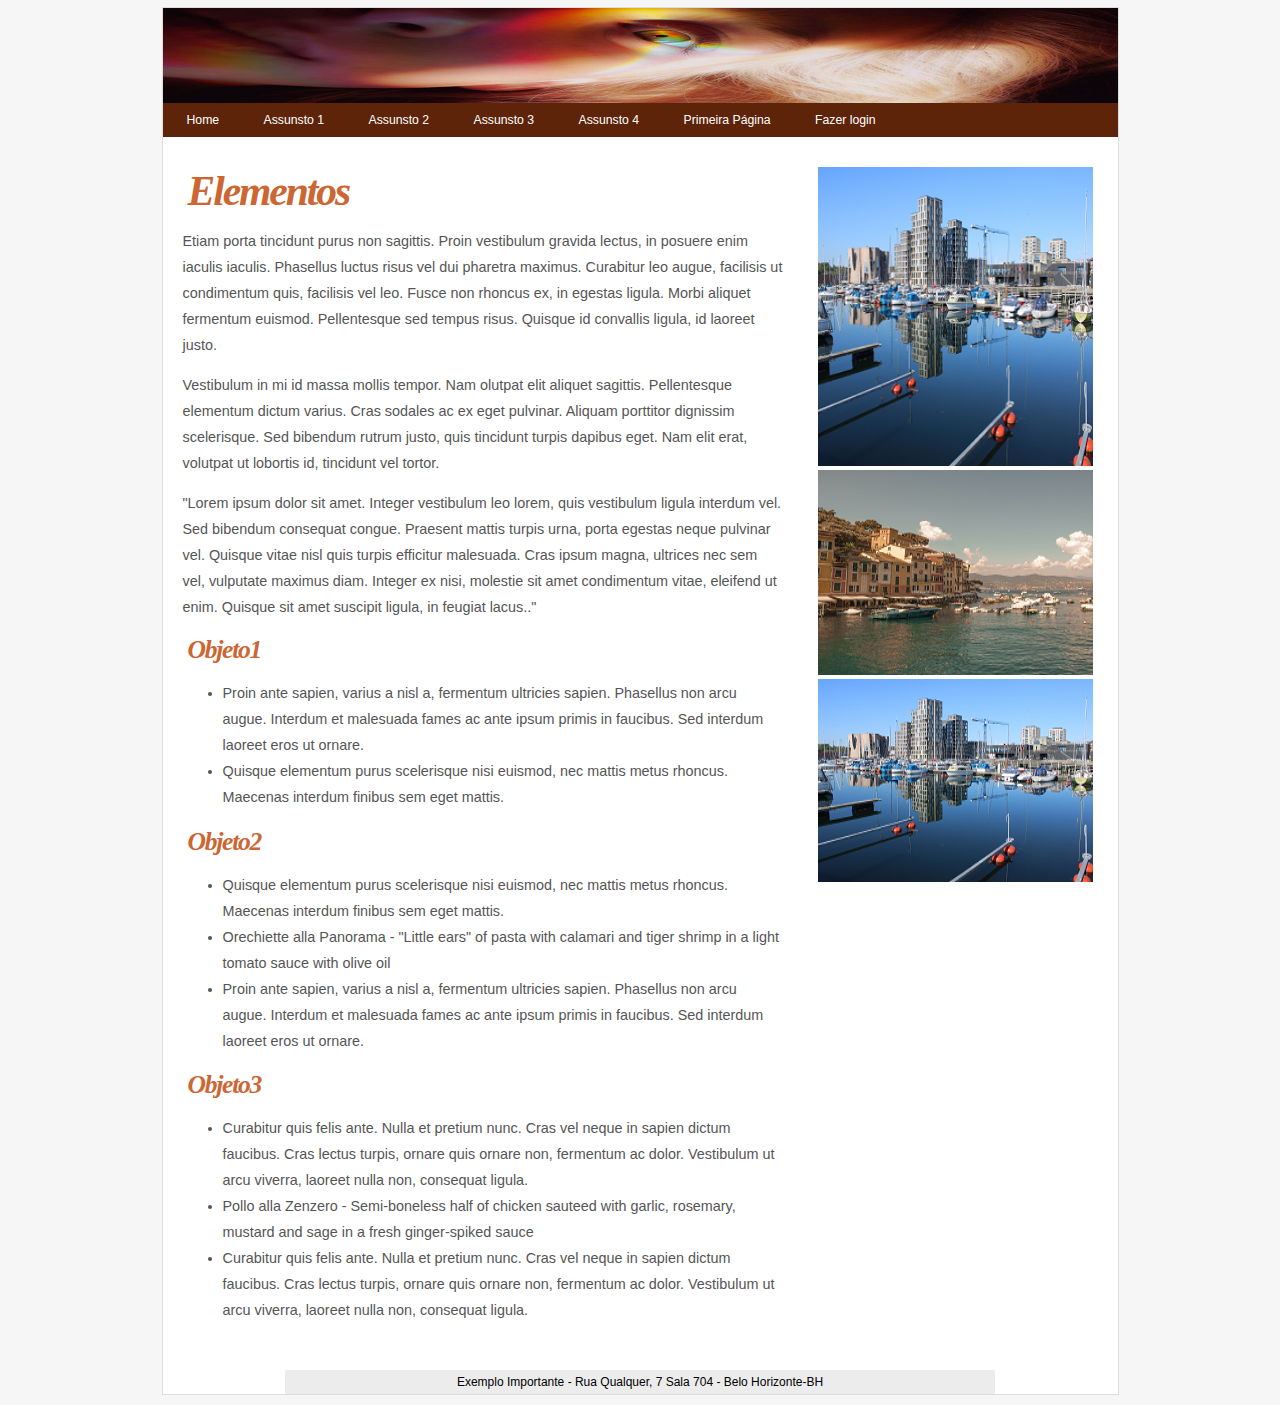
<file: index.html>
<!doctype html>
<html lang="pt-br">
    <head>
        <meta charset="UTF-8">
        <title>Exemplo Novos Elementos</title>
        
		<style>
            html { background-color:#F6F6F6 }
            
            #principal { width:955px; margin:-1px auto 10px; border:1px solid #ddd; background-color:#FFF; font-family:Arial, Helvetica, sans-serif }
            #topo { width:955px; height:95px }
            
            #navegacao { width: 955px; background-color: #5D240A }
            #navegacao ul { list-style:none; margin:0; padding:4px }
            #navegacao ul li { display:inline-block }
            #navegacao ul li a { font-size: 0.85em; text-decoration: none; color: #FFF; padding: 4px 20px }
            #navegacao ul li a:hover { background-color: #B4531A }
            
            #artigo { float:left; margin:30px 20px; width:600px }
            #apoio { float:right; width:300px; margin-top:30px }		
            #rodape { clear:both; width:700px; margin:0 auto; font-size:0.75em; text-align:center; background-color:#ECECEC; padding:5px }
            
            h1, h4 { font-family:Georgia, "Times New Roman", Times, serif; color:#C63; font-style:italic; letter-spacing:-0.05em }
            h1 { font-size:2.6em; margin:0 5px; }
            h4 { font-size:1.6em; margin:0 5px; }
            p, li { font-family:"Trebuchet MS", Arial, Helvetica, sans-serif; font-size:0.9em; color:#555; line-height:1.8 }
        </style>        
    
    </head>

    <body>
        
        <div id="principal">
    
            <div id="topo">
                <img src="img/3.png">
            </div>

            <div id="navegacao">
                <ul>
                  <li><a href="https://dnakazima.000webhostapp.com/">Home</a></li>
                  <li><a href="info.html">Assunsto 1</a></li>
                  <li><a href="special-events.html">Assunsto 2</a></li>
                  <li><a href="dvd.html">Assunsto 3</a></li>
                  <li><a href="location.htm">Assunsto 4</a></li>
                  <li><a href="primeira.html">Primeira Página</a></li>
                  <li><a href="cadastro/login.php">Fazer login</a></li>
                </ul>
            </div>

            <div id="artigo">
                <h1>Elementos</h1>
                <p>Etiam porta tincidunt purus non sagittis. Proin vestibulum gravida lectus, in posuere enim iaculis iaculis. Phasellus luctus risus vel dui pharetra maximus. Curabitur leo augue, facilisis ut condimentum quis, facilisis vel leo. Fusce non rhoncus ex, in egestas ligula. Morbi aliquet fermentum euismod. Pellentesque sed tempus risus. Quisque id convallis ligula, id laoreet justo.</p>
                <p>Vestibulum in mi id massa mollis tempor. Nam olutpat elit aliquet sagittis. Pellentesque elementum dictum varius. Cras sodales ac ex eget pulvinar. Aliquam porttitor dignissim scelerisque. Sed bibendum rutrum justo, quis tincidunt turpis dapibus eget. Nam elit erat, volutpat ut lobortis id, tincidunt vel tortor.</p>
                <p>&quot;Lorem ipsum dolor sit amet. Integer vestibulum leo lorem, quis vestibulum ligula interdum vel. Sed bibendum consequat congue. Praesent mattis turpis urna, porta egestas neque pulvinar vel. Quisque vitae nisl quis turpis efficitur malesuada. Cras ipsum magna, ultrices nec sem vel, vulputate maximus diam. Integer ex nisi, molestie sit amet condimentum vitae, eleifend ut enim. Quisque sit amet suscipit ligula, in feugiat lacus..&quot;</p>

                <h4>Objeto1</h4>
                <ul>
                    <li>Proin ante sapien, varius a nisl a, fermentum ultricies sapien. Phasellus non arcu augue. Interdum et malesuada fames ac ante ipsum primis in faucibus. Sed interdum laoreet eros ut ornare.</li>
                    <li>Quisque elementum purus scelerisque nisi euismod, nec mattis metus rhoncus. Maecenas interdum finibus sem eget mattis.</li>
                </ul>

                <h4>Objeto2</h4>
                <ul>
                    <li>Quisque elementum purus scelerisque nisi euismod, nec mattis metus rhoncus. Maecenas interdum finibus sem eget mattis.</li>
                    <li>Orechiette alla Panorama - &quot;Little ears&quot; of pasta with calamari and tiger shrimp in a light tomato sauce with olive oil</li>
                    <li>Proin ante sapien, varius a nisl a, fermentum ultricies sapien. Phasellus non arcu augue. Interdum et malesuada fames ac ante ipsum primis in faucibus. Sed interdum laoreet eros ut ornare.</li>
                </ul>
                <h4>Objeto3</h4>
                <ul>
                    <li>Curabitur quis felis ante. Nulla et pretium nunc. Cras vel neque in sapien dictum faucibus. Cras lectus turpis, ornare quis ornare non, fermentum ac dolor. Vestibulum ut arcu viverra, laoreet nulla non, consequat ligula.</li>
                    <li>Pollo alla Zenzero - Semi-boneless half of chicken sauteed with garlic, rosemary, mustard and sage in a fresh ginger-spiked sauce</li>
                    <li>Curabitur quis felis ante. Nulla et pretium nunc. Cras vel neque in sapien dictum faucibus. Cras lectus turpis, ornare quis ornare non, fermentum ac dolor. Vestibulum ut arcu viverra, laoreet nulla non, consequat ligula.</li>
                </ul>
            </div>

            <div id="apoio">
                <img src="img/2.png" width="275" height="299" />
                <img src="img/1.png" width="275" height="205" />
                <img src="img/4.png" width="275" height="203" />    
            </div>

            <div id="rodape">Exemplo Importante - Rua Qualquer, 7 Sala 704 - Belo Horizonte-BH</div>
    
        </div>
    </body>

</html>
</file>
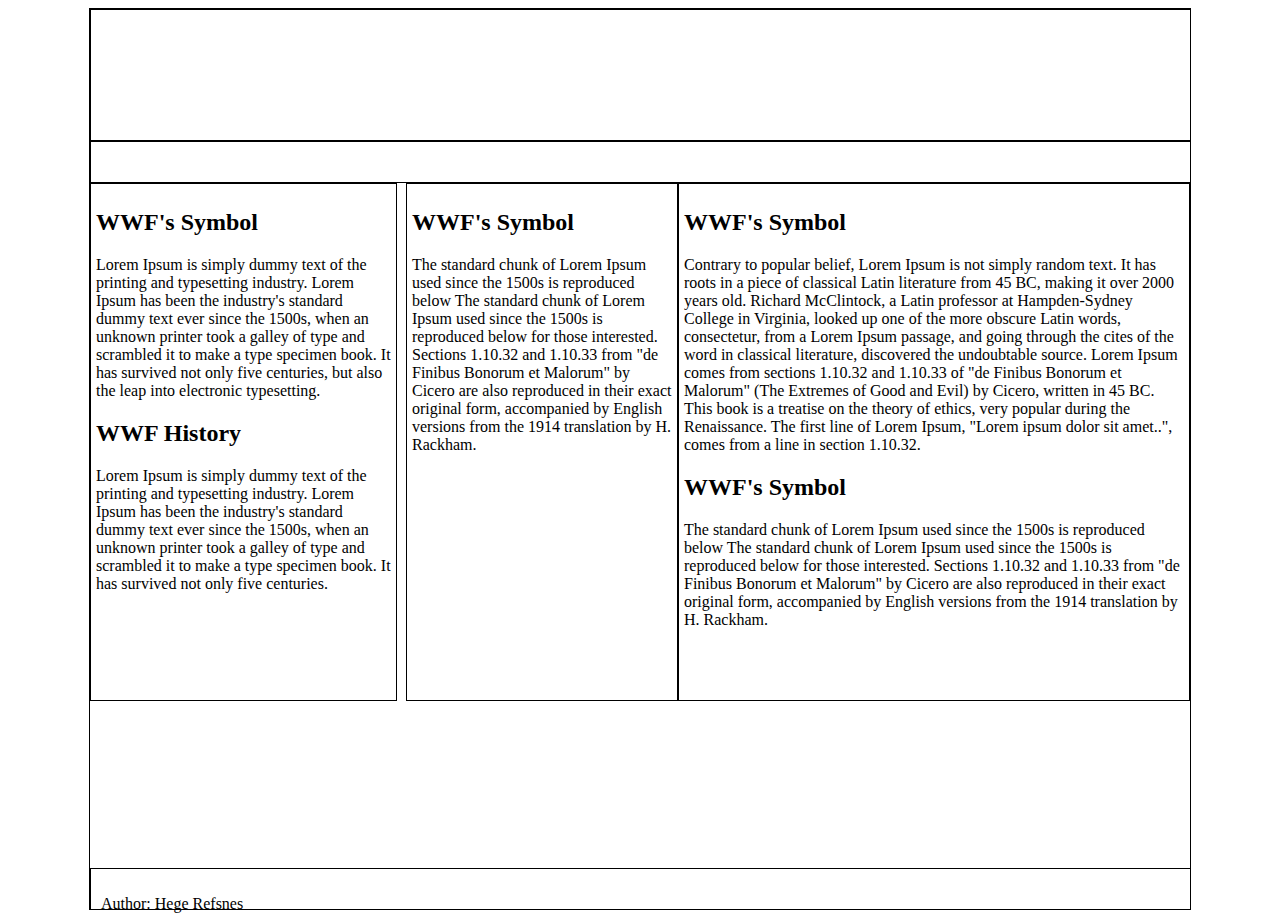
<file: primeira.html>
<!DOCTYPE html>
<html lang="pt-br">

<head>
    <meta charset="UTF-8">
    <meta http-equiv="X-UA-Compatible" content="IE=edge">
    <meta name="viewport" content="width=device-width, initial-scale=1.0">
    <link href="css/style.css" rel="stylesheet" type="text/css" />

    <title>Document</title>
</head>

<body>
    <main>


        <header> </header>

        <nav> </nav>

        <section>
            <h2>WWF's Symbol</h2>
            <a>Lorem Ipsum is simply dummy text of the printing and typesetting industry.
                Lorem Ipsum has been the industry's standard dummy text ever since the 1500s,
                when an unknown printer took a galley of type and scrambled it to make a type
                specimen book. It has survived not only five centuries, but also the leap into
                electronic typesetting.
            </a>

            <h2>WWF History</h2>
            <a>Lorem Ipsum is simply dummy text of the printing and typesetting industry.
                Lorem Ipsum has been the industry's standard dummy text ever since the 1500s, when
                an unknown printer took a galley of type and scrambled it to make a type specimen book.
                It has survived not only five centuries.
            </a>
        </section>


        <!-- <div id="le"> </div>

        <div id="le1"> </div> -->

        <article>
            <h2>WWF's Symbol</h2>
            <a>Contrary to popular belief, Lorem Ipsum is not simply random text.
                It has roots in a piece of classical Latin literature from 45 BC, making
                it over 2000 years old. Richard McClintock, a Latin professor at Hampden-Sydney
                College in Virginia, looked up one of the more obscure Latin words, consectetur,
                from a Lorem Ipsum passage, and going through the cites of the word in classical
                literature, discovered the undoubtable source. Lorem Ipsum comes from sections
                1.10.32 and 1.10.33 of "de Finibus Bonorum et Malorum" (The Extremes of Good and Evil)
                by Cicero, written in 45 BC. This book is a treatise on the theory of ethics, very
                popular during the Renaissance. The first line of Lorem Ipsum,
                "Lorem ipsum dolor sit amet..", comes from a line in section 1.10.32.
            </a>

            <h2>WWF's Symbol</h2>
            <a>The standard chunk of Lorem Ipsum used since the 1500s is reproduced below
                The standard chunk of Lorem Ipsum used since the 1500s is reproduced below
                for those interested. Sections 1.10.32 and 1.10.33 from "de Finibus Bonorum
                et Malorum" by Cicero are also reproduced in their exact original form, accompanied
                by English versions from the 1914 translation by H. Rackham.
            </a>
        </article>

        <aside>
            <h2>WWF's Symbol</h2>
            <a>The standard chunk of Lorem Ipsum used since the 1500s is reproduced below
                The standard chunk of Lorem Ipsum used since the 1500s is reproduced below
                for those interested. Sections 1.10.32 and 1.10.33 from "de Finibus Bonorum
                et Malorum" by Cicero are also reproduced in their exact original form, accompanied
                by English versions from the 1914 translation by H. Rackham.
            </a>
        </aside>

        <footer>
            <p>Author: Hege Refsnes</p>
        </footer>


    </main>

</body>

</html>
</file>
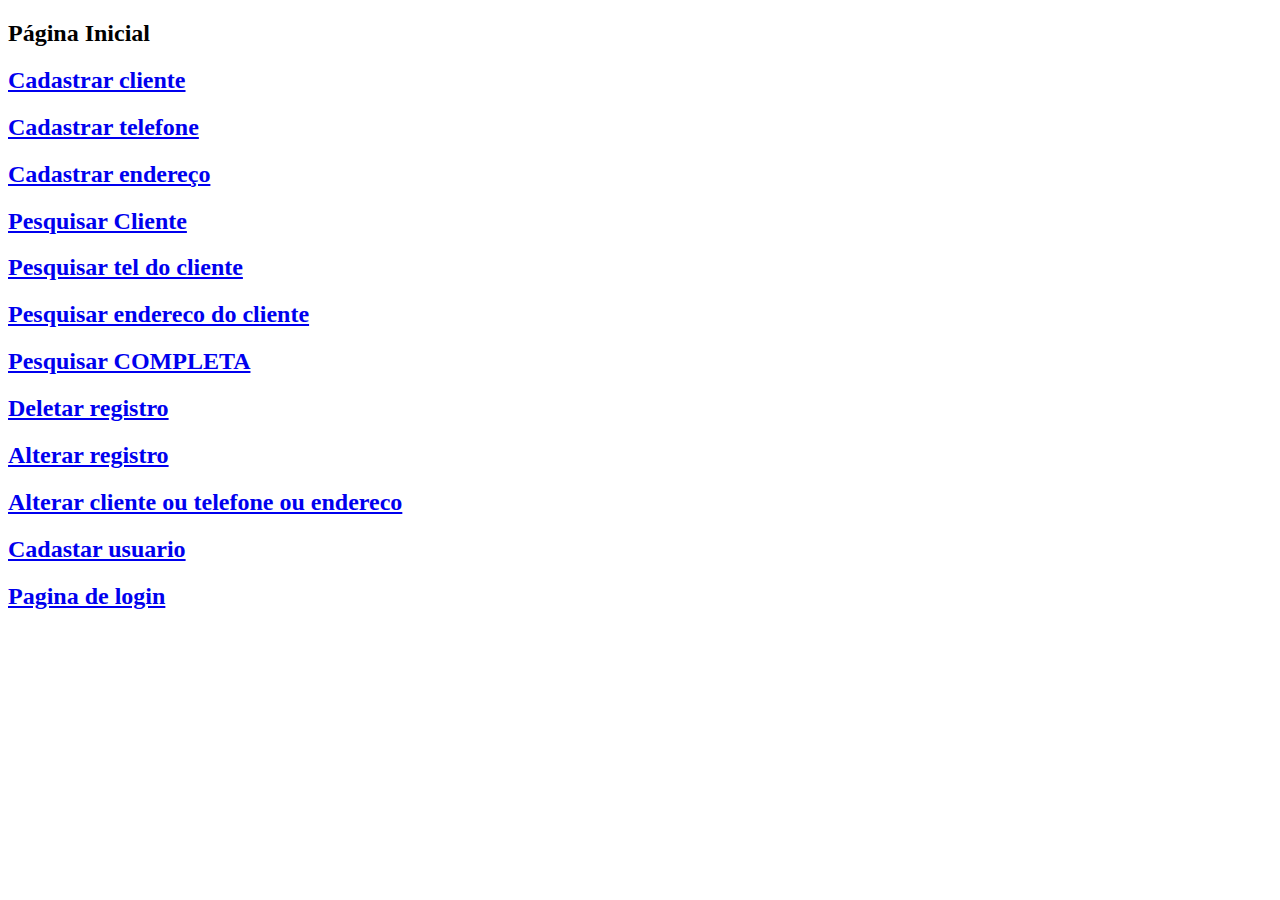
<file: cadastro/cadastro123.html>
<!DOCTYPE html>
<html lang="pt-br">
<head>
    <meta charset="utf-8">
    <title>Página Inicial</title>
    <meta name="viewport" content="width=device-width, initial-scale=1, shrink-to-fit=no">    
    <link rel="stylesheet" href="https://stackpath.bootstrapcdn.com/bootstrap/4.1.3/css/bootstrap.min.css" integrity="sha384-MCw98/SFnGE8fJT3GXwEOngsV7Zt27NXFoaoApmYm81iuXoPkFOJwJ8ERdknLPMO" crossorigin="anonymous">
</head>
<body class="text-center mt-3">
    <h2 class="shadow-sm p-3 mb-3 bg-white rounded">Página Inicial</h2>
    <div class="container col-12">
        <div class="row">
                <div class="col-3">
                    <h2><a href="cadastro_cliente.html" class="btn btn-primary">Cadastrar cliente</a></h2>
                </div>
				<div class="col-3">
                    <h2><a href="cadastro_telefone.html" class="btn btn-primary">Cadastrar telefone</a></h2>
                </div>
                <div class="col-3">
                    <h2><a href="cadastro_endereco.html" class="btn btn-primary">Cadastrar endereço</a></h2>
                </div>
                <div class="col-3">
                    <h2><a href="pesquisar_cliente.html" class="btn btn-primary">Pesquisar Cliente</a></h2>
                </div>
                <div class="col-3">
                    <h2><a href="pesquisar_tel.html" class="btn btn-primary">Pesquisar tel do cliente</a></h2>
                </div>
                <div class="col-3">
                    <h2><a href="pesquisar_end.html" class="btn btn-primary">Pesquisar endereco do cliente</a></h2>
                </div>
                <div class="col-3">
                    <h2><a href="pesquisar_cliente_join.html" class="btn btn-primary">Pesquisar COMPLETA</a></h2>
                </div>
                <div class="col-3">
                    <h2><a href="deletar.html" class="btn btn-primary">Deletar registro</a></h2>
                </div>
                <div class="col-3">
                    <h2><a href="update.html" class="btn btn-primary">Alterar registro</a></h2>
                </div>
                <div class="col-3">
                    <h2><a href="update2.html" class="btn btn-primary">Alterar cliente ou telefone ou endereco</a></h2>
                </div>
                <div class="col-3">
                    <h2><a href="userLogin.html" class="btn btn-primary">Cadastar usuario</a></h2>
                </div>
                <div class="col-3">
                    <h2><a href="login.php" class="btn btn-primary">Pagina de login</a></h2>
                </div>
        </div>
    </div>
</body>
</html>
</file>
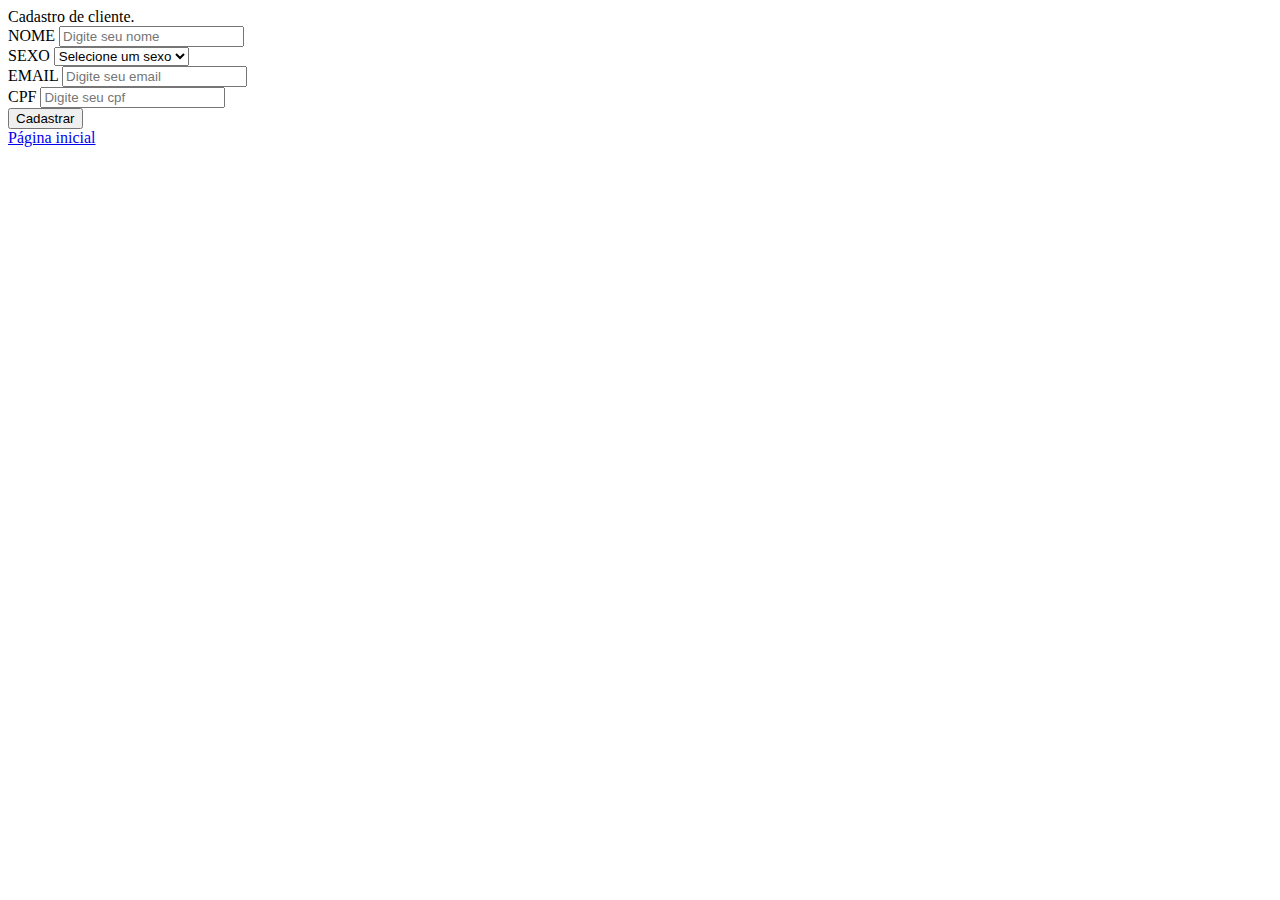
<file: cadastro/cadastro_cliente.html>
<!DOCTYPE html>
<html lang="pt-br">
<head>
    <meta charset="utf-8">
    <title>Cadastro do cliente</title>
    <meta name="viewport" content="width=device-width, initial-scale=1, shrink-to-fit=no">    
    <link rel="stylesheet" href="https://stackpath.bootstrapcdn.com/bootstrap/4.1.3/css/bootstrap.min.css" integrity="sha384-MCw98/SFnGE8fJT3GXwEOngsV7Zt27NXFoaoApmYm81iuXoPkFOJwJ8ERdknLPMO" crossorigin="anonymous">
</head>
<body>
    <div class="container">
        <div class="card card-register mx-auto col-8 px-0">
            <div class="card-header bg-primary">Cadastro de cliente.</div>
            <div class="card-body">
                <form action="cadastro_cliente.php" method="POST">
                    <div class="form-group">
                        <div class="form-row">
							
                            <div class="col-12">
                                <label for="NOME">NOME</label>
                                <input type="text" name="NOME" class="form-control" placeholder="Digite seu nome">
                            </div>
                            <div class="col-12">
                               <label for="SEXO">SEXO</label>
                                <select name="SEXO" class="form-control">
                                    <option value="">Selecione um sexo</option>
                                    <option value="F">Feminino</option>
									<option value="M">Masculino</option>
                                    
                                </select>																			
																
                            </div>
                            <div class="col-12">
                                <label for="EMAIL">EMAIL</label>
                                <input type="text" name="EMAIL" class="form-control" placeholder="Digite seu email">
                            </div>
                           
                            <div class="col-12">
                                <label for="CPF">CPF</label>
                                <input type="text" name="CPF" class="form-control" placeholder="Digite seu cpf">
                            </div>
                            
                            
                            
                        </div>
                    </div>
                    <button class="btn btn-primary btn-block">Cadastrar</button>
                    <div class="text-center">
                        <a href="index.html" class="d-block mt-3">Página inicial</a>
                    </div>
                </form>
            </div>
        </div>
    </div>       
</body>
</html>
</file>
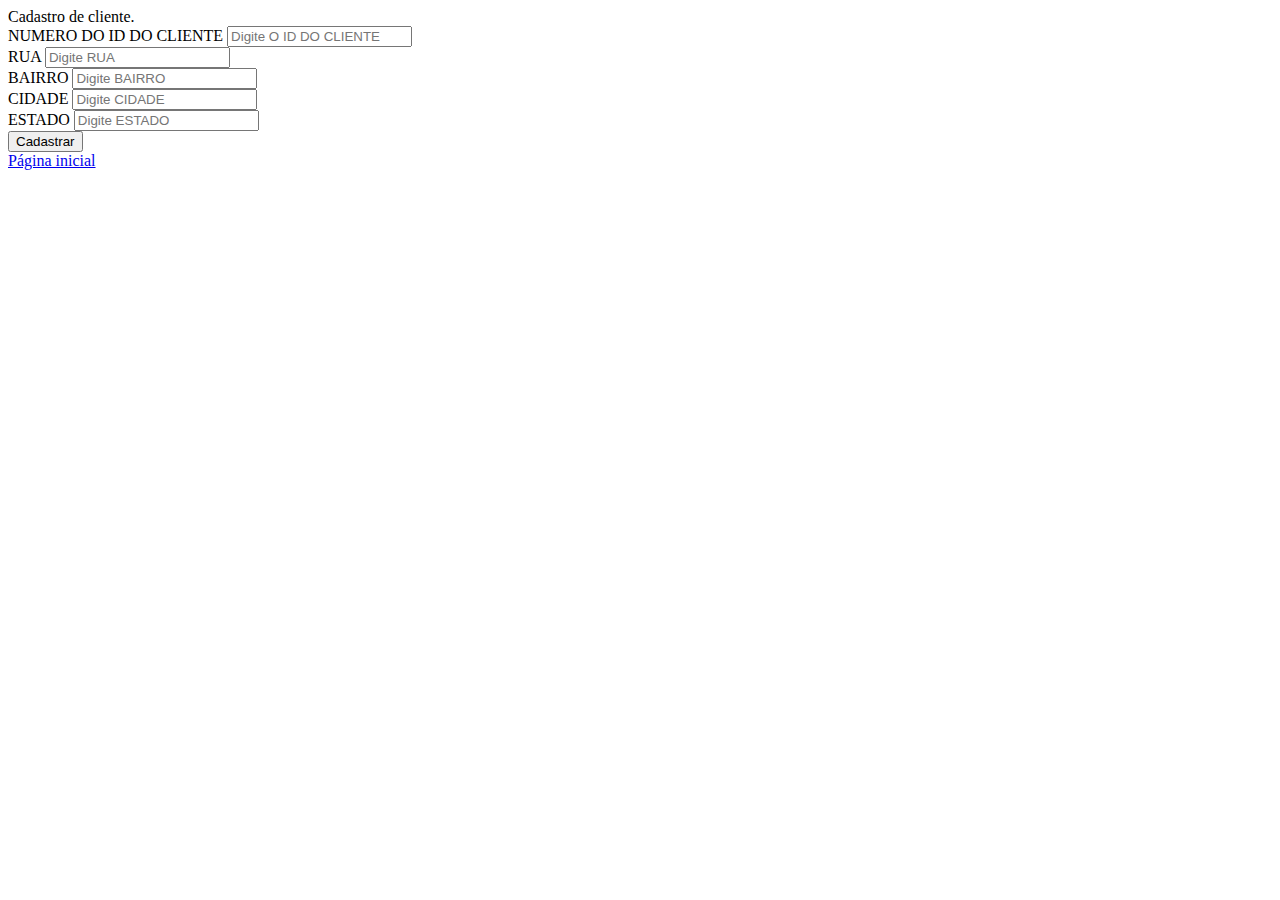
<file: cadastro/cadastro_endereco.html>
<!DOCTYPE html>
<html lang="pt-br">
<head>
    <meta charset="utf-8">
    <title>Cadastro do cliente</title>
    <meta name="viewport" content="width=device-width, initial-scale=1, shrink-to-fit=no">    
    <link rel="stylesheet" href="https://stackpath.bootstrapcdn.com/bootstrap/4.1.3/css/bootstrap.min.css" integrity="sha384-MCw98/SFnGE8fJT3GXwEOngsV7Zt27NXFoaoApmYm81iuXoPkFOJwJ8ERdknLPMO" crossorigin="anonymous">
</head>
<body>
    <div class="container">
        <div class="card card-register mx-auto col-8 px-0">
            <div class="card-header bg-primary">Cadastro de cliente.</div>
            <div class="card-body">
                <form action="cadastro_endereco.php" method="POST">
                    <div class="form-group">
                        <div class="form-row">
							<div class="col-12">
                                <label for="IDCLIENTE">NUMERO DO ID DO CLIENTE</label>
                                <input type="text" name="IDCLIENTE" class="form-control" placeholder="Digite O ID DO CLIENTE">
                            </div>
                            <div class="col-12">
                                <label for="RUA">RUA</label>
                                <input type="text" name="RUA" class="form-control" placeholder="Digite RUA">
                            </div>
                            <div class="col-12">
                                <label for="BAIRRO">BAIRRO</label>
                                <input type="text" name="BAIRRO" class="form-control" placeholder="Digite BAIRRO">
                            </div>
                            <div class="col-12">
                                <label for="CIDADE">CIDADE</label>
                                <input type="text" name="CIDADE" class="form-control" placeholder="Digite CIDADE">
                            </div>
                            <div class="col-12">
                                <label for="ESTADO">ESTADO</label>
                                <input type="text" name="ESTADO" class="form-control" placeholder="Digite ESTADO">
                            </div>                          
                            
                            
                            
                        </div>
                    </div>
                    <button class="btn btn-primary btn-block">Cadastrar</button>
                    <div class="text-center">
                        <a href="../index.html" class="d-block mt-3">Página inicial</a>
                    </div>
                </form>
            </div>
        </div>
    </div>       
</body>
</html>
</file>
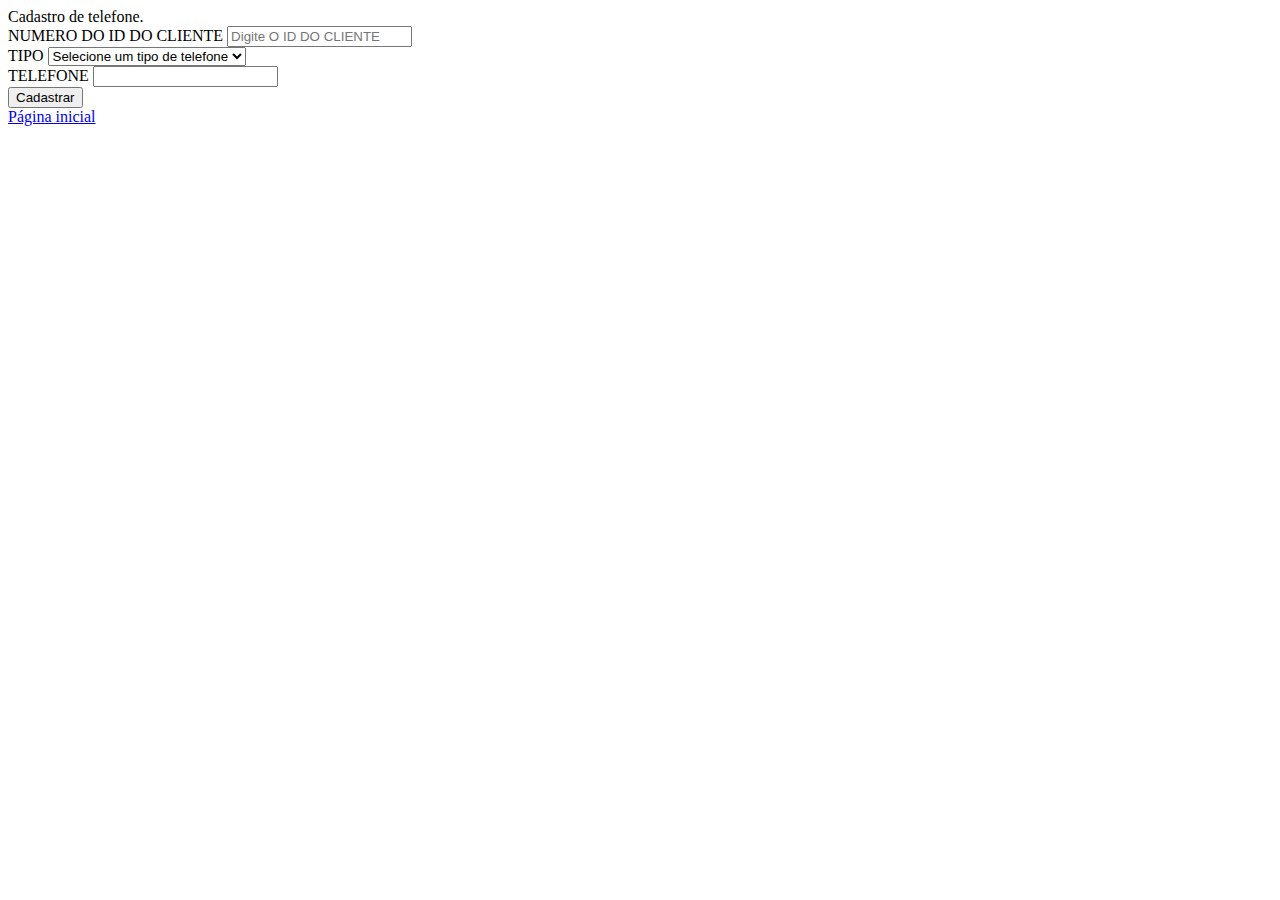
<file: cadastro/cadastro_telefone.html>
<!DOCTYPE html>
<html lang="pt-br">
<head>
    <meta charset="utf-8">
    <title>Cadastro do cliente</title>
    <meta name="viewport" content="width=device-width, initial-scale=1, shrink-to-fit=no">    
    <link rel="stylesheet" href="https://stackpath.bootstrapcdn.com/bootstrap/4.1.3/css/bootstrap.min.css" integrity="sha384-MCw98/SFnGE8fJT3GXwEOngsV7Zt27NXFoaoApmYm81iuXoPkFOJwJ8ERdknLPMO" crossorigin="anonymous">
</head>
<body>
    <div class="container">
        <div class="card card-register mx-auto col-8 px-0">
            <div class="card-header bg-primary">Cadastro de telefone.</div>
            <div class="card-body">
                <form action="cadastro_telefone.php" method="POST">
                    <div class="form-group">
                        <div class="form-row">
							<div class="col-12">
                                <label for="IDCLIENTE">NUMERO DO ID DO CLIENTE</label>
                                <input type="text" name="IDCLIENTE" class="form-control" placeholder="Digite O ID DO CLIENTE">
                            </div>
						
                             <div class="col-12">
                               <label for="TIPO">TIPO</label>
                                <select name="TIPO" class="form-control">
                                    <option value="">Selecione um tipo de telefone</option>
                                    <option value="RES">RESIDENCIAL</option>
									<option value="COM">COMERCIAL</option>
									<option value="CEL">CELULAR</option> 	
                                </select>
                            </div>
                            <div class="col-12">
                                <label for="NUMERO">TELEFONE</label>
								<input type="tel" required="required" maxlength="10" class="form-control" name="NUMERO" />
								<!--<input type="number" maxlength="12" class="form-control" placeholder="Digite seu telefone" name="CPF">-->
                                <!--<input type="text" name="NUMERO" class="form-control" placeholder="Digite seu cpf">   -->
                            </div>
                         </div>
                    </div>
                    <button class="btn btn-primary btn-block">Cadastrar</button>
                    <div class="text-center">
                        <a href="../index.html" class="d-block mt-3">Página inicial</a>
                    </div>
                </form>
            </div>
        </div>
    </div>       
</body>
</html>
</file>
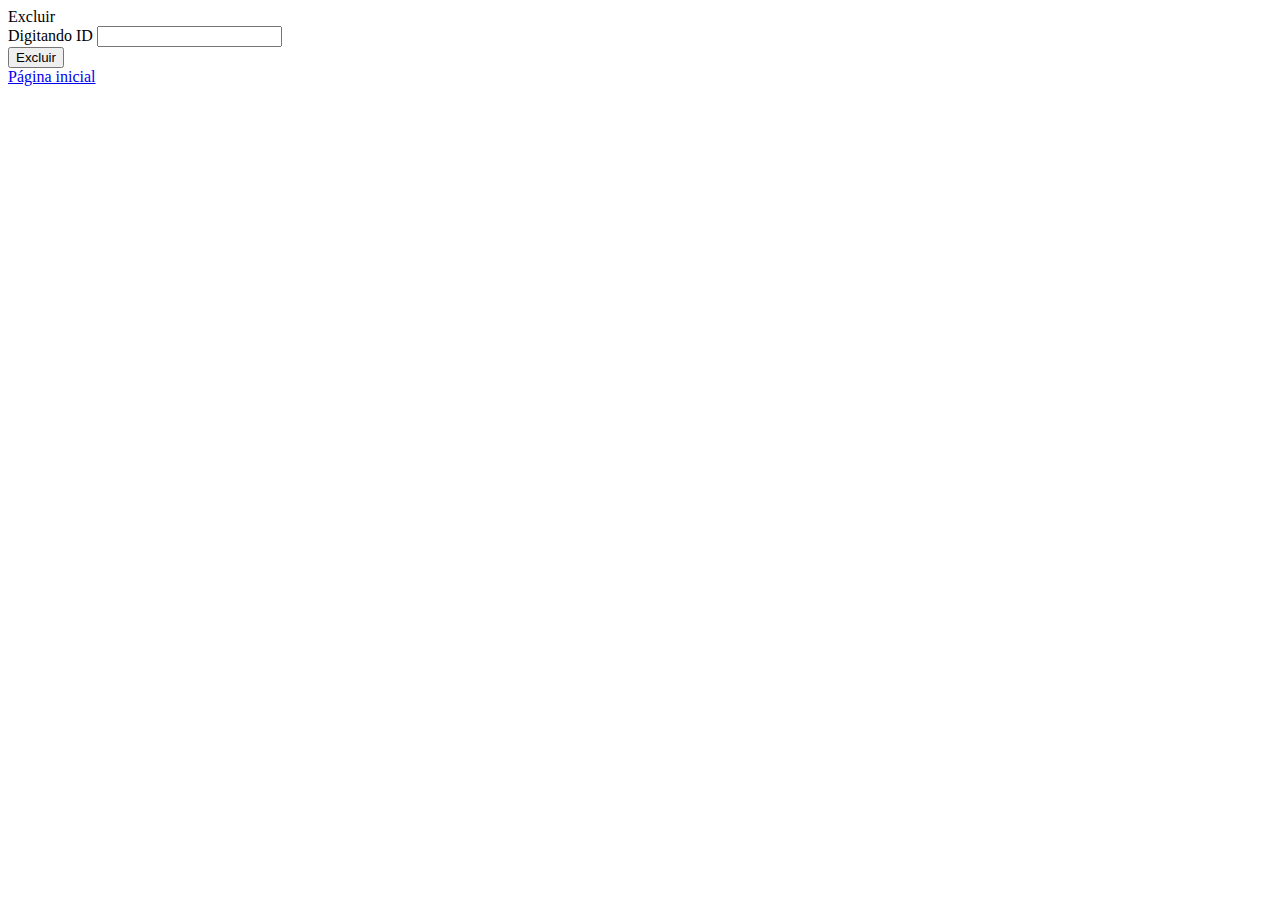
<file: cadastro/deletar.html>
<!DOCTYPE html>
<html lang="pt-br">
<head>
    <meta charset="utf-8">
    <title>Deletar</title>
    <meta name="viewport" content="width=device-width, initial-scale=1, shrink-to-fit=no">    
    <link rel="stylesheet" href="https://stackpath.bootstrapcdn.com/bootstrap/4.1.3/css/bootstrap.min.css" integrity="sha384-MCw98/SFnGE8fJT3GXwEOngsV7Zt27NXFoaoApmYm81iuXoPkFOJwJ8ERdknLPMO" crossorigin="anonymous">
</head>
<body>
    <div class="container">
        <div class="card card-register mx-auto col-6 px-0">
            <div class="card-header bg-secondary text-light">Excluir</div>
            <div class="card-body">
               <form action="deletar.php" method="POST">
                    <div class="form-group">
                        <div class="form-row">
                            <div class="col-12">
                                <label for="excluir">Digitando ID</label>
                                <input type="text" name="excluir" id="excluir" class="form-control">
                            </div>
                        </div>    
                    </div>
                    <button class="btn btn-danger mt-3 btn-block" 
                    onClick="return confirm ('Deseja realmente excluir?')">Excluir</button>   
                    <div class="text-center">
                        <a href="../index.html" class="btn btn-primary mt-3 btn-block">Página inicial</a>
                    </div>

                </form>

            </div>
        </div>
    </div>       
</body>
</html>
</file>
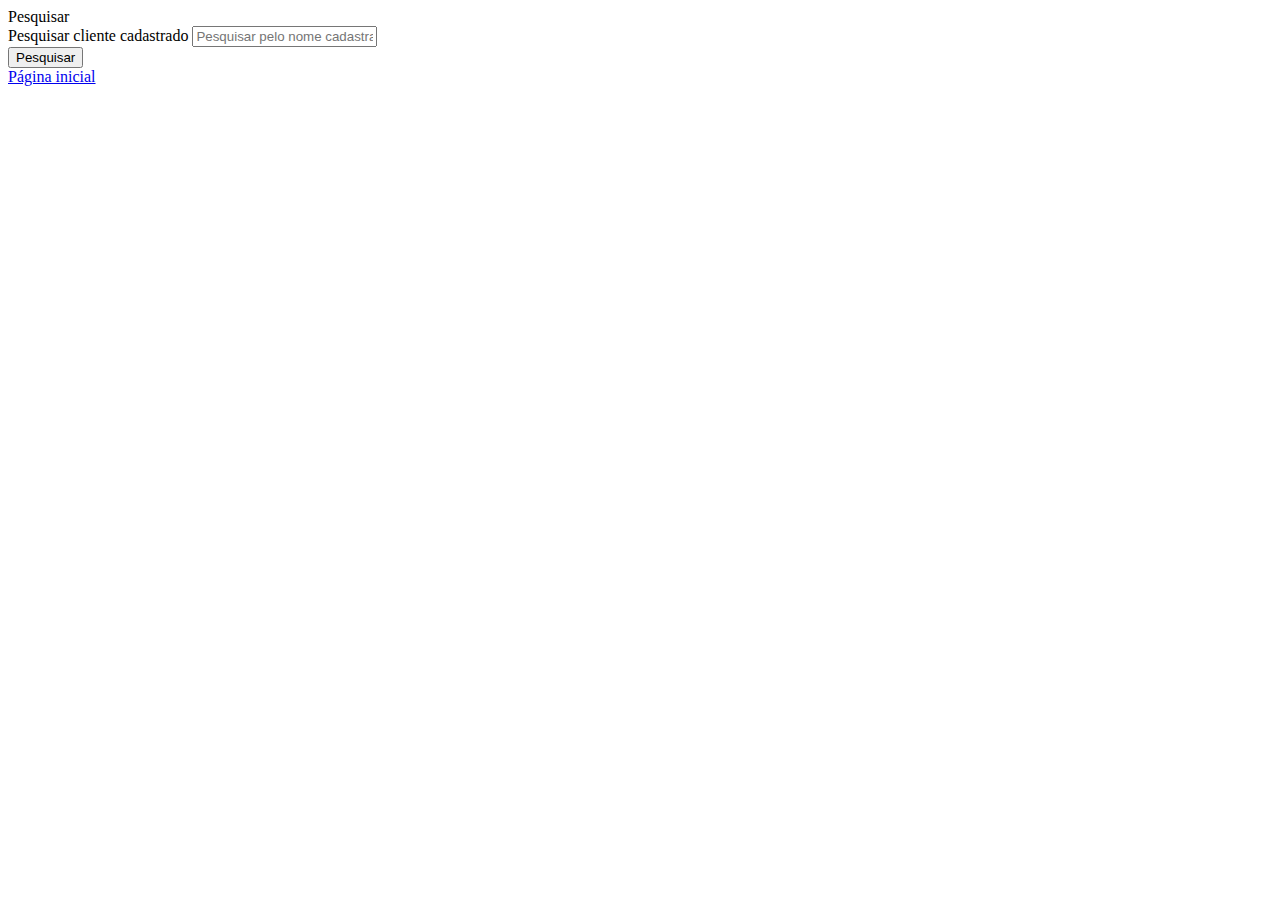
<file: cadastro/pesquisar_cliente.html>
<!DOCTYPE html>
<html lang="pt-br">
<head>
    <meta charset="utf-8">
    <title>Pesquisar por professor</title>
    <meta name="viewport" content="width=device-width, initial-scale=1, shrink-to-fit=no">    
    <link rel="stylesheet" href="https://stackpath.bootstrapcdn.com/bootstrap/4.1.3/css/bootstrap.min.css" integrity="sha384-MCw98/SFnGE8fJT3GXwEOngsV7Zt27NXFoaoApmYm81iuXoPkFOJwJ8ERdknLPMO" crossorigin="anonymous">
</head>
<body>
    <div class="container">
        <div class="card card-register mx-auto col-6 px-0">
            <div class="card-header bg-secondary text-light">Pesquisar</div>
            <div class="card-body">
                <form action="pesquisar_cliente.php" method="POST">
                    <div class="form-group">
                        <div class="form-row">
                            <div class="col-12">
                                <label for="pesquisar">Pesquisar cliente cadastrado</label>
                                <input type="text" name="pesquisar" class="form-control" placeholder="Pesquisar pelo nome cadastrado">
                            </div>
                        </div>    
                    </div>
                    <button class="btn btn-secondary mt-3 btn-block">Pesquisar</button>
                    <div class="text-center">
                        <a href="../index.html" class="d-block text-dark">Página inicial</a>
                    </div>

                </form>
            </div>
        </div>
    </div>       
</body>
</html>
</file>
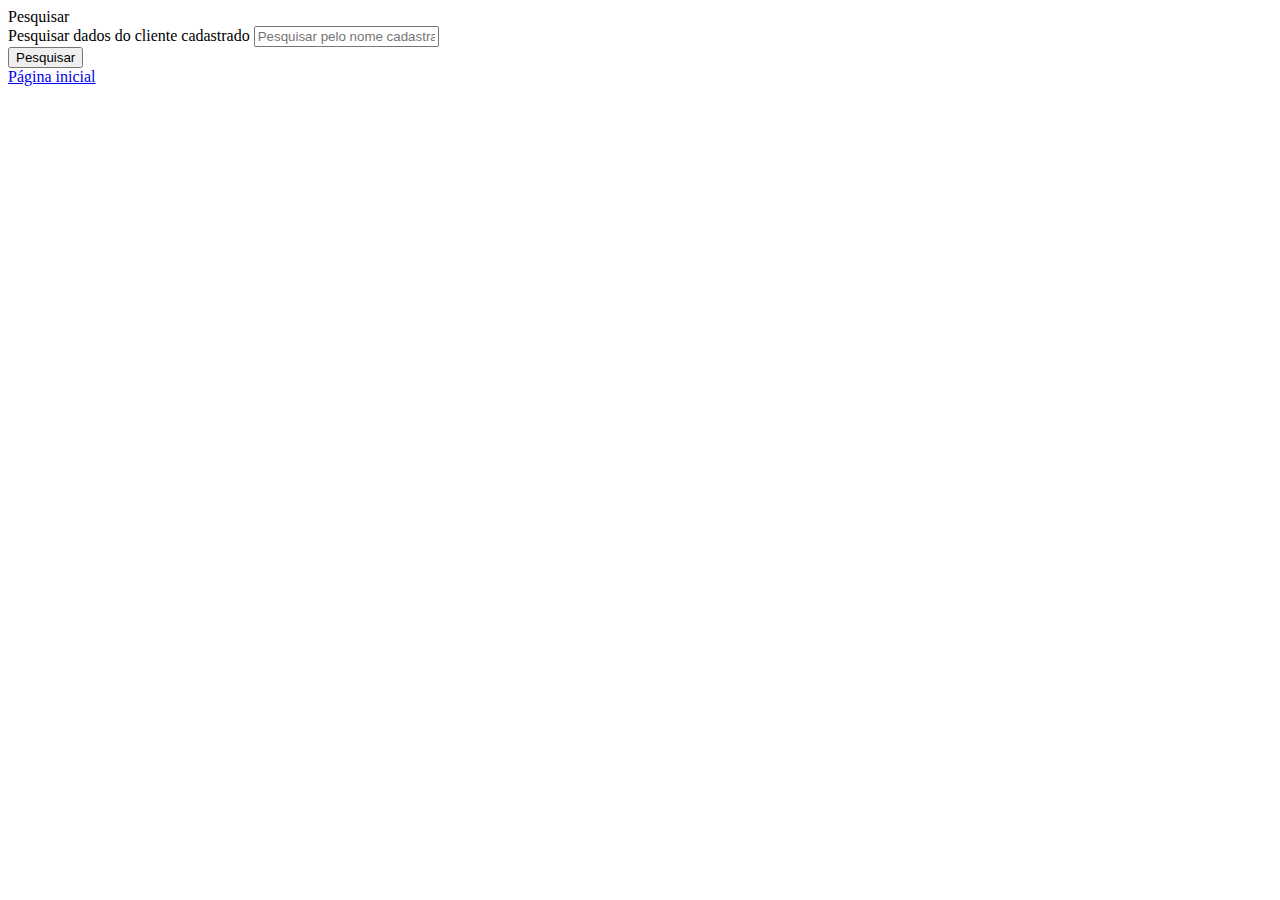
<file: cadastro/pesquisar_cliente_join.html>
<!DOCTYPE html>
<html lang="pt-br">
<head>
    <meta charset="utf-8">
    <title>Pesquisar por professor</title>
    <meta name="viewport" content="width=device-width, initial-scale=1, shrink-to-fit=no">    
    <link rel="stylesheet" href="https://stackpath.bootstrapcdn.com/bootstrap/4.1.3/css/bootstrap.min.css" integrity="sha384-MCw98/SFnGE8fJT3GXwEOngsV7Zt27NXFoaoApmYm81iuXoPkFOJwJ8ERdknLPMO" crossorigin="anonymous">
</head>
<body>
    <div class="container">
        <div class="card card-register mx-auto col-6 px-0">
            <div class="card-header bg-secondary text-light">Pesquisar</div>
            <div class="card-body">
                <form action="pesquisar_cliente_join.php" method="POST">
                    <div class="form-group">
                        <div class="form-row">
                            <div class="col-12">
                                <label for="pesquisar">Pesquisar dados do cliente cadastrado</label>
                                <input type="text" name="pesquisar" class="form-control" placeholder="Pesquisar pelo nome cadastrado">
                            </div>
                        </div>    
                    </div>
                    <button class="btn btn-secondary mt-3 btn-block">Pesquisar</button>
                    <div class="text-center">
                        <a href="../index.html" class="d-block text-dark">Página inicial</a>
                    </div>

                </form>
            </div>
        </div>
    </div>       
</body>
</html>
</file>
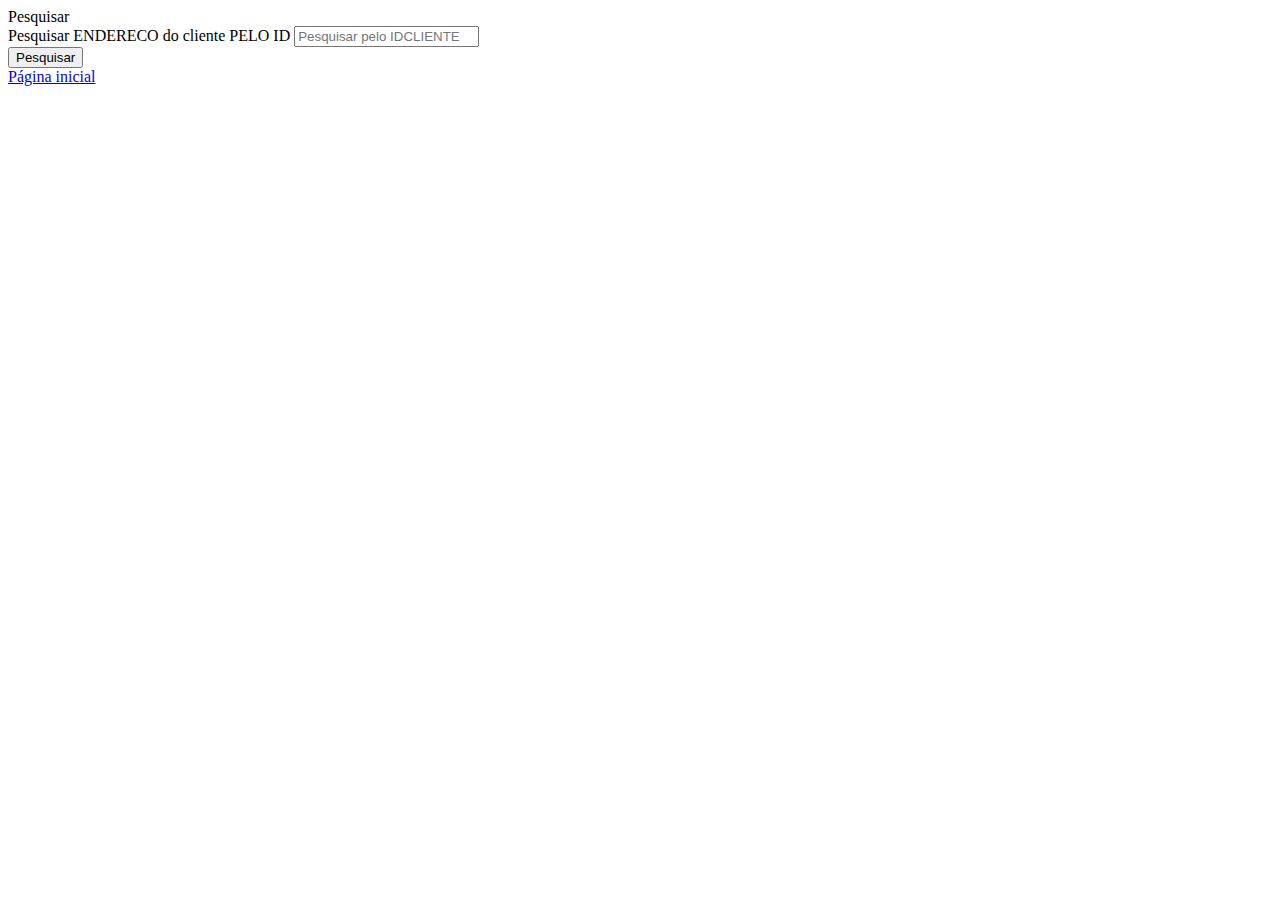
<file: cadastro/pesquisar_end.html>
<!DOCTYPE html>
<html lang="pt-br">
<head>
    <meta charset="utf-8">
    <title>Pesquisar por professor</title>
    <meta name="viewport" content="width=device-width, initial-scale=1, shrink-to-fit=no">    
    <link rel="stylesheet" href="https://stackpath.bootstrapcdn.com/bootstrap/4.1.3/css/bootstrap.min.css" integrity="sha384-MCw98/SFnGE8fJT3GXwEOngsV7Zt27NXFoaoApmYm81iuXoPkFOJwJ8ERdknLPMO" crossorigin="anonymous">
</head>
<body>
    <div class="container">
        <div class="card card-register mx-auto col-6 px-0">
            <div class="card-header bg-secondary text-light">Pesquisar</div>
            <div class="card-body">
                <form action="pesquisar_end.php" method="POST">
                    <div class="form-group">
                        <div class="form-row">
                            <div class="col-12">
                                <label for="pesquisar">Pesquisar ENDERECO do cliente PELO ID</label>
                                <input type="text" name="pesquisar" class="form-control" placeholder="Pesquisar pelo IDCLIENTE">
                            </div>
                        </div>    
                    </div>
                    <button class="btn btn-secondary mt-3 btn-block">Pesquisar</button>
                    <div class="text-center">
                        <a href="../index.html" class="d-block text-dark">Página inicial</a>
                    </div>

                </form>
            </div>
        </div>
    </div>       
</body>
</html>
</file>
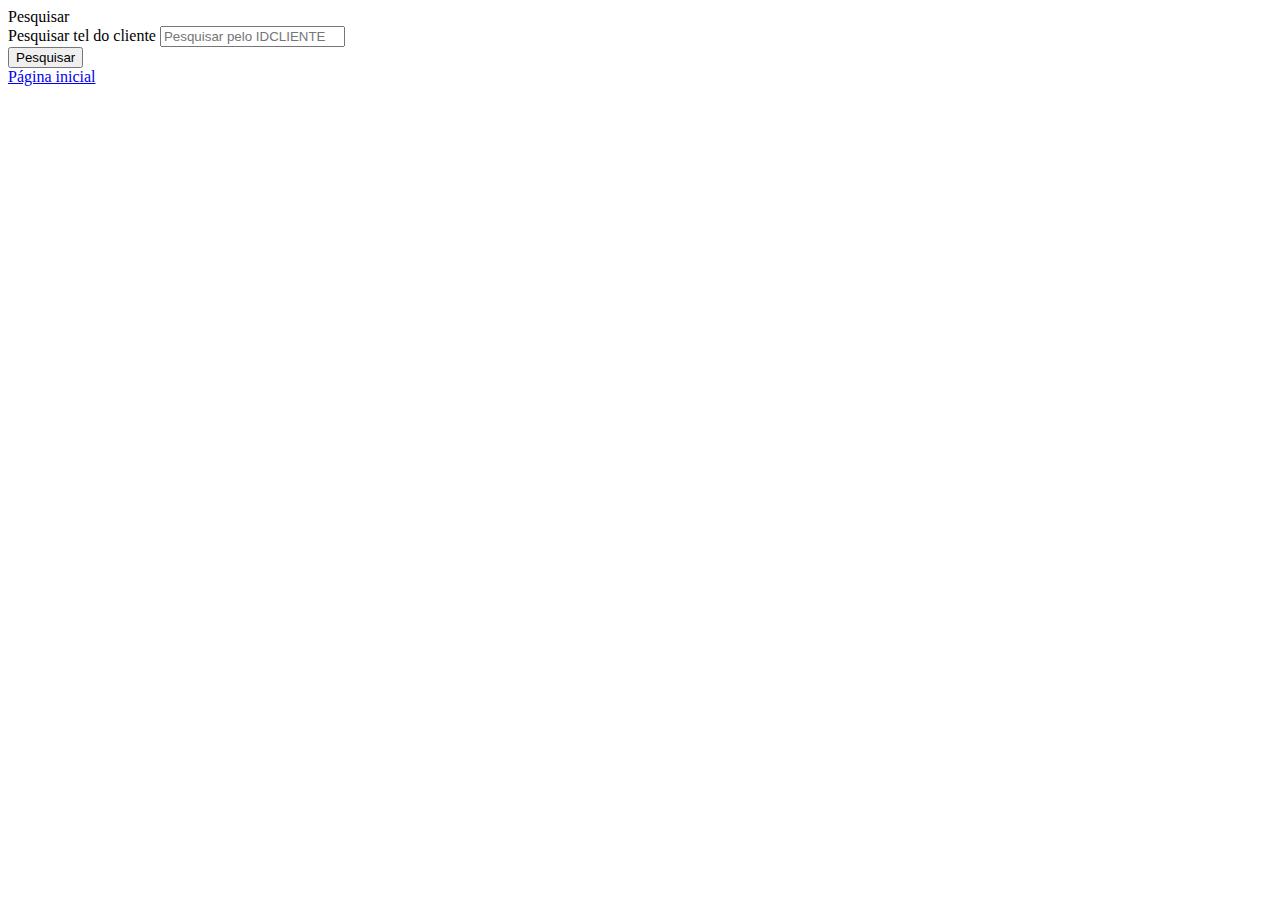
<file: cadastro/pesquisar_tel.html>
<!DOCTYPE html>
<html lang="pt-br">
<head>
    <meta charset="utf-8">
    <title>Pesquisar por professor</title>
    <meta name="viewport" content="width=device-width, initial-scale=1, shrink-to-fit=no">    
    <link rel="stylesheet" href="https://stackpath.bootstrapcdn.com/bootstrap/4.1.3/css/bootstrap.min.css" integrity="sha384-MCw98/SFnGE8fJT3GXwEOngsV7Zt27NXFoaoApmYm81iuXoPkFOJwJ8ERdknLPMO" crossorigin="anonymous">
</head>
<body>
    <div class="container">
        <div class="card card-register mx-auto col-6 px-0">
            <div class="card-header bg-secondary text-light">Pesquisar</div>
            <div class="card-body">
                <form action="pesquisar_tel.php" method="POST">
                    <div class="form-group">
                        <div class="form-row">
                            <div class="col-12">
                                <label for="pesquisar">Pesquisar tel do cliente</label>
                                <input type="text" name="pesquisar" class="form-control" placeholder="Pesquisar pelo IDCLIENTE">
                            </div>
                               </div>
                                 <button class="btn btn-secondary mt-3 btn-block">Pesquisar</button>
                               <div class="text-center">
                            <a href="../index.html" class="d-block text-dark">Página inicial</a>
                         </div>
                    </div>

                </form>
            </div>
        </div>
    </div>  
    
</body>
</html>
</file>
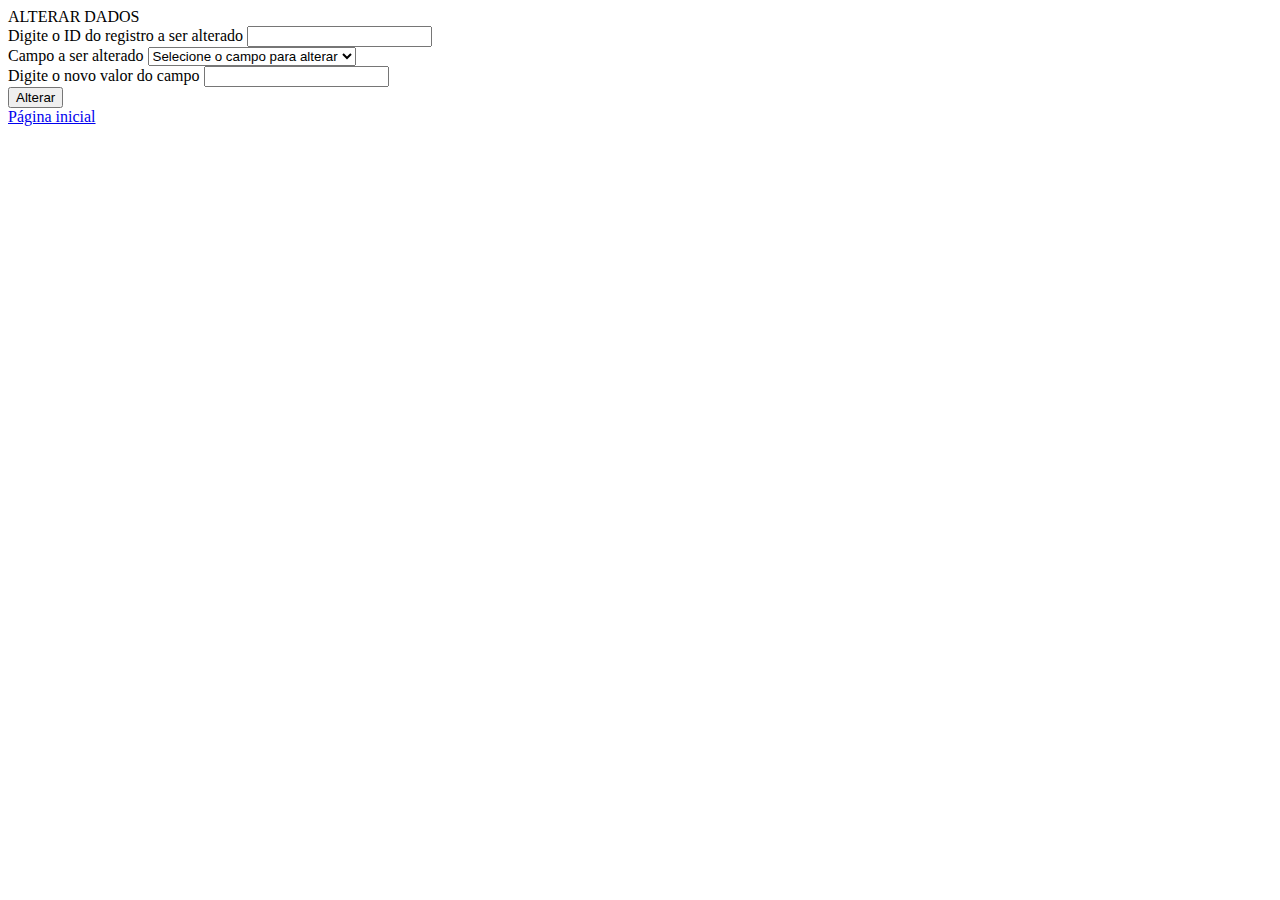
<file: cadastro/update.html>
<!DOCTYPE html>
<html lang="pt-br">
<head>
    <meta charset="utf-8">
    <title>Deletar</title>
    <meta name="viewport" content="width=device-width, initial-scale=1, shrink-to-fit=no">    
    <link rel="stylesheet" href="https://stackpath.bootstrapcdn.com/bootstrap/4.1.3/css/bootstrap.min.css" integrity="sha384-MCw98/SFnGE8fJT3GXwEOngsV7Zt27NXFoaoApmYm81iuXoPkFOJwJ8ERdknLPMO" crossorigin="anonymous">
</head>
<body>
    <div class="container">
        <div class="card card-register mx-auto col-6 px-0">
            <div class="card-header bg-secondary text-light">ALTERAR DADOS</div>
            <div class="card-body">
                
               <form action="update.php" method="POST">
                    <div class="form-group">
                        <div class="form-row">
						
                            <div class="col-12">
                                <label for="IDCLIENTE">Digite o ID do registro a ser alterado</label>
                                <input type="text" name="IDCLIENTE" id="IDCLIENTE" class="form-control">
                            </div>
							   <div class="col-12">
                                 <label for="CABECALHO">Campo a ser alterado</label>
                                 <select name="CABECALHO" class="form-control">
                                    <option value="">Selecione o campo para alterar</option>
                                    <option value="NOME">NOME</option>
									<option value="SEXO">SEXO</option>
									<option value="EMAIL">EMAIL</option>
									<option value="CPF">CPF</option>
                                 </select>
                                </div>
							<div class="col-12">
                                <label for="VALOR">Digite o novo valor do campo</label>
                                <input type="text" name="VALOR" id="VALOR" class="form-control">
                            </div>
						</div>
                    </div>
                    <button class="btn btn-danger mt-3 btn-block" onClick="return confirm ('Deseja realmente alterar?')">Alterar</button>   
                    <div class="text-center">
                        <a href="../index.html" class="btn btn-primary mt-3 btn-block">Página inicial</a>
                    </div>

                </form>
            </div>
            
           
        </div>
    </div>       
</body>
</html>
</file>
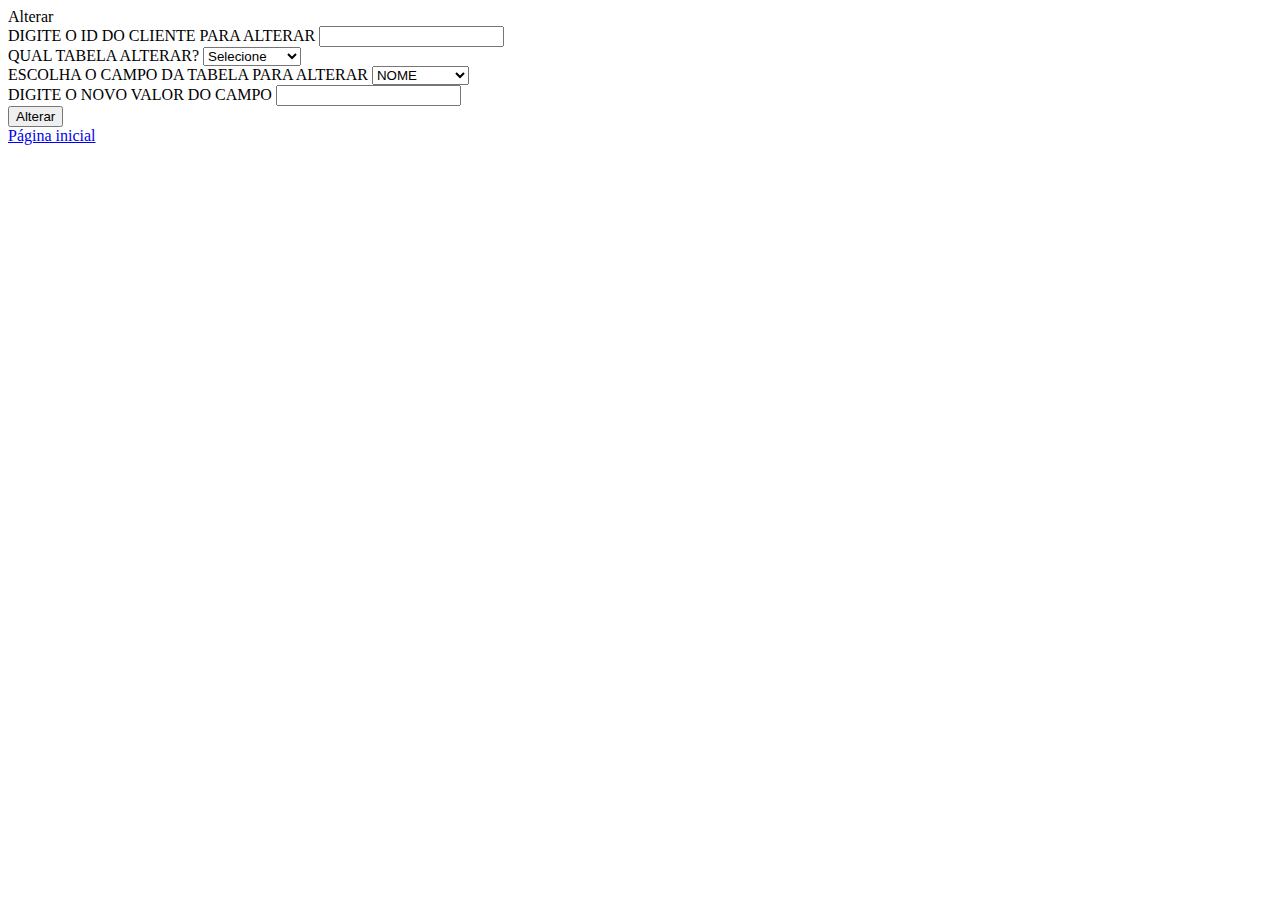
<file: cadastro/update2.html>
<!DOCTYPE html>
<html lang="pt-br">
	<head>
		<meta charset="utf-8">
		<title>Deletar</title>
		<meta name="viewport" content="width=device-width, initial-scale=1, shrink-to-fit=no">    
		<link rel="stylesheet" href="https://stackpath.bootstrapcdn.com/bootstrap/4.1.3/css/bootstrap.min.css" integrity="sha384-MCw98/SFnGE8fJT3GXwEOngsV7Zt27NXFoaoApmYm81iuXoPkFOJwJ8ERdknLPMO" crossorigin="anonymous">
	</head>
	<body>
		<div class="container">
			<div class="card card-register mx-auto col-6 px-0">
				<div class="card-header bg-secondary text-light">Alterar</div>
				<div class="card-body">
					<form action="alterar_cliente2.php" method="POST">
						<div class="form-group">
							<div class="form-row">
								
								
								
								<div class="col-12">
									<label for="ALTERAR">DIGITE O ID DO CLIENTE PARA ALTERAR</label>
									<input type="ALTERAR" name="ALTERAR" id="ALTERAR" class="form-control">
								</div>
								
								<div class="col-12">
									<label for="TABELA">QUAL TABELA ALTERAR?</label>
									<select name="TABELA" class="form-control">
										<option value="">Selecione </option>
										<option value="CLIENTE">CLIENTE</option>
										<option value="ENDERECO">ENDERECO</option>
										<option value="TELEFONE">TELEFONE</option> 
									</select>
								</div>
								
								
								<div class="col-12">
									<label for="CAMPO">ESCOLHA O CAMPO DA TABELA PARA ALTERAR</label>
									<select name="CAMPO" class="form-control">
										<optgroup label="CLIENTE">
											<option value="NOME">NOME</option>
											<option value="SEXO">SEXO</option>
											<option value="EMAIL">EMAIL</option>
											<option value="CPF">CPF</option>
										</optgroup>
										
										<optgroup label="ENDERECO">
											<option value="RUA">RUA</option>
											<option value="BAIRRO">BAIRRO</option>
											<option value="CIDADE">CIDADE</option>
											<option value="ESTADO">ESTADO</option>
											<option value="CIDADE">CIDADE</option>
										</optgroup>
										
										<optgroup label="TELEFONE">
											<option value="TIPO">TIPO</option>
											<option value="NUMERO">NUMERO</option>
											</optgroup>
									</select>
								</div>
								
								<div class="col-12">
									<label for="NOVO">DIGITE O NOVO VALOR DO CAMPO</label>
									<input type="NOVO" name="NOVO" id="NOVO" class="form-control">
								</div>							
							</div>
							<button class="btn btn-danger mt-3 btn-block" 
							onClick="return confirm ('Deseja realmente alterar?')">Alterar</button>   
							<div class="text-center">
								<a href="index.html" class="btn btn-primary mt-3 btn-block">Página inicial</a>
							</div>
						</div>	
					</form>
						
					</div>
				</div>
			</div>       
		</body>
	</html>
</file>
<file: css/style.css>
main
{
position:relative;
width:1100px;
height: 900px;
border:1px solid #000;
margin:0 auto;
}
header
{
position:auto;    
width:1099px;
height:130px;
background-color:#ffF;
border:1px solid #000;
}
nav
{
width:1099px;
height:40px;
background-color:#fff;
border:1px solid #000;
}

section
{
width:295px;
height:506px;
background-color:#Fff;
border:1px solid #000;
padding: 5px;
float:left;
}
aside
{
width:260px;
height:506px;
background-color:#fff;
float:right;
top:162px;
left:600px;
border:1px solid #000;
padding: 5px;
}
article
{
width:500px;
height:506px;
background-color:#fFF;
float:right;
top:162px;
left:310px;
border:1px solid #000;
padding: 5px;
}
footer
{
width:1079px;
height:20px;
background-color:#fff;
border:1px solid #000;
position:absolute; bottom: left; top: 859px;
padding: 10px;
}
</file>
